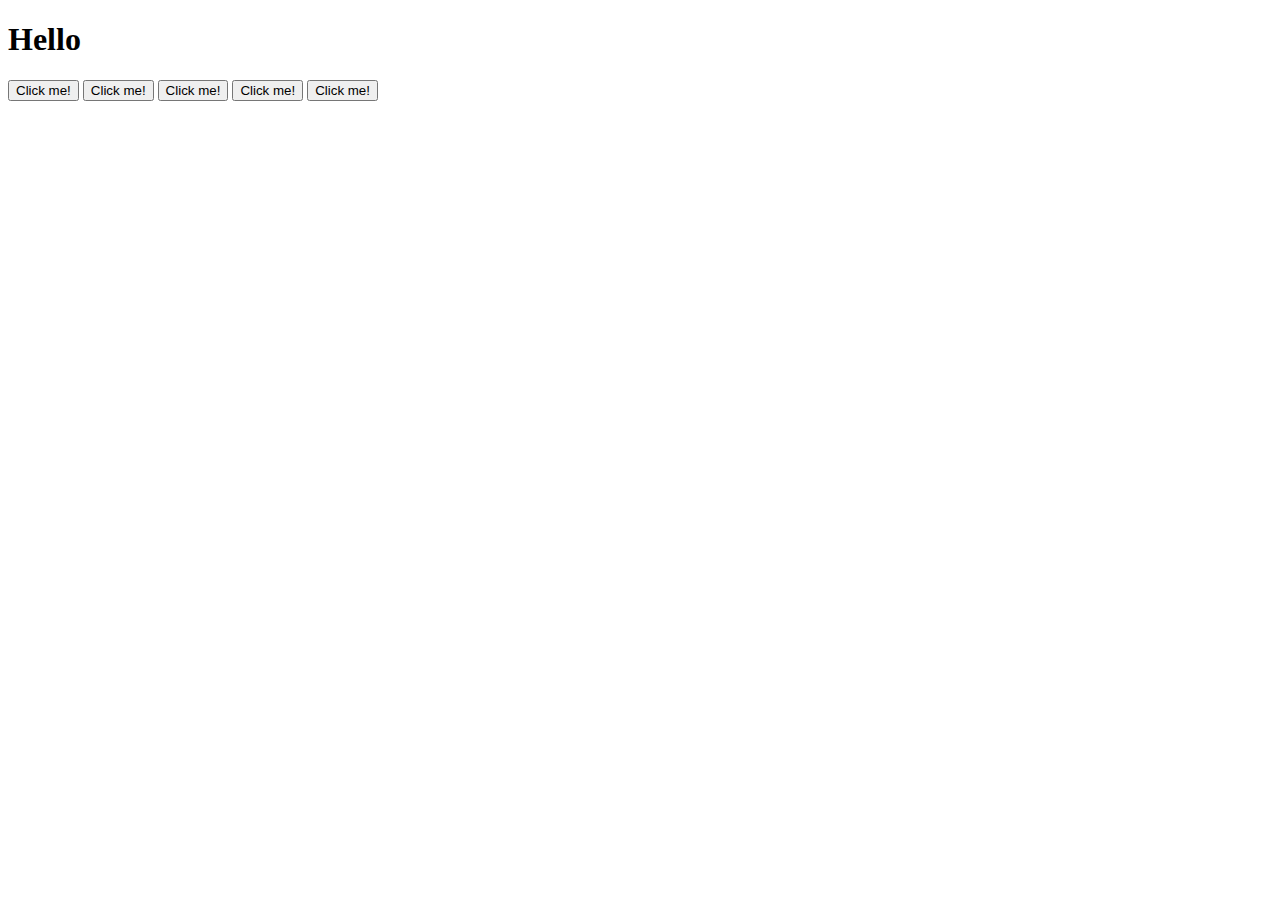
<file: index.html>
<!DOCTYPE html>
<html lang="en">
<head>
    <meta charset="UTF-8">
    <meta http-equiv="X-UA-Compatible" content="IE=edge">
    <meta name="viewport" content="width=device-width, initial-scale=1.0">
    <title>jQuery</title>
    <link rel="stylesheet" href="style.css">
</head>
<body>

    <h1>Hello</h1>
    <a href="https://www.google.com"></a>
    <button>Click me!</button>
    <button>Click me!</button>
    <button>Click me!</button>
    <button>Click me!</button>
    <button>Click me!</button>
    <script src="https://ajax.googleapis.com/ajax/libs/jquery/3.6.4/jquery.min.js"></script>
   <script src="index.js"></script>
</body>
</html>
</file>
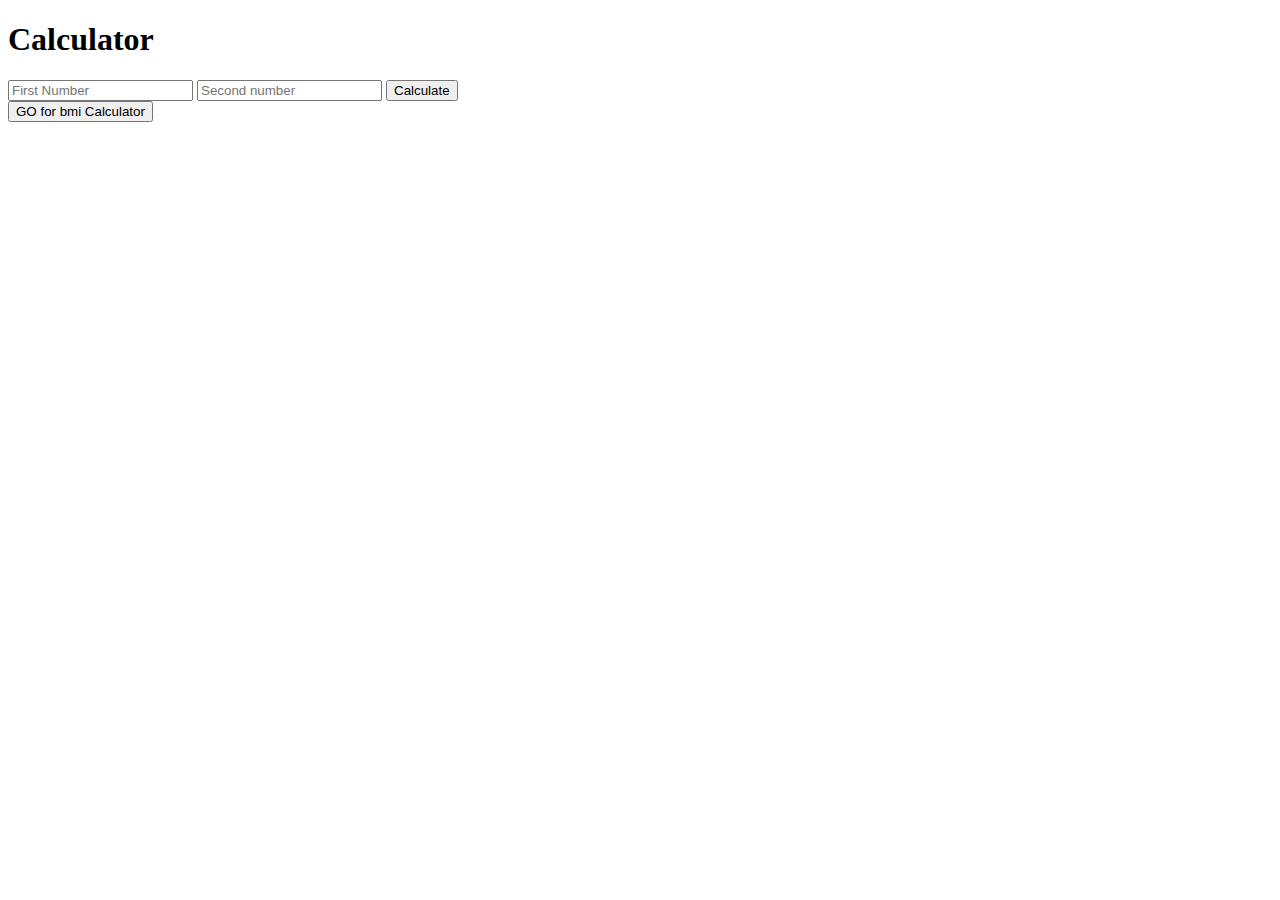
<file: Express-js practice/index.html>
<!DOCTYPE html>
<html lang="en">
<head>
    <meta charset="UTF-8">
    <meta http-equiv="X-UA-Compatible" content="IE=edge">
    <meta name="viewport" content="width=device-width, initial-scale=1.0">
    <title>Document</title>
</head>
<body>
    <h1>Calculator</h1>
    <form action="/" method="post">
        <input type="text" name="num1" placeholder="First Number">
        <input type="text" name="num2" placeholder="Second number">
        <button type="submit" name="submit">Calculate</button>
    </form>

    <form action="/bmicalculator.html" method="get">
        <button type="submit">GO for bmi Calculator</button>
    </form>
</body>
</html>
</file>
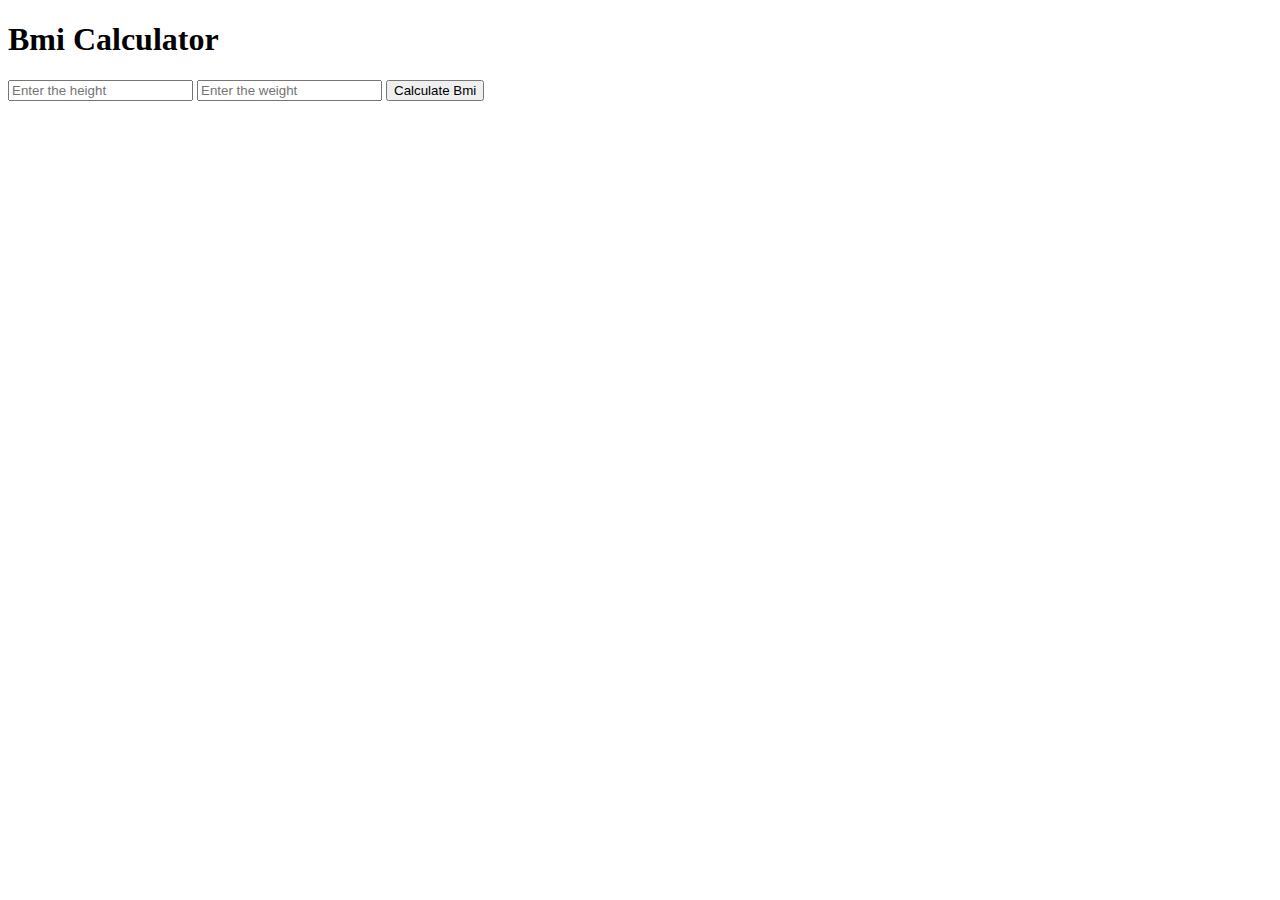
<file: Express-js practice/bmicalculator.html>
<!DOCTYPE html>
<html lang="en">
<head>
    <meta charset="UTF-8">
    <meta http-equiv="X-UA-Compatible" content="IE=edge">
    <meta name="viewport" content="width=device-width, initial-scale=1.0">
    <title>Document</title>
</head>
<body>
    <h1>Bmi Calculator</h1>

    <form action="/bmicalculator.html" method="post">
        <input type="text" name="height" placeholder="Enter the height">
        <input type="text" name="weight" placeholder="Enter the weight">
        <button type="submit" name="submit" >Calculate Bmi</button>
    </form>
</body>
</html>
</file>
<file: style.css>
.big-title
{
    font-size: 10rem;
    color: green;
    font-family: cursive;
}

.margin
{
    margin: 10px;
}
</file>
